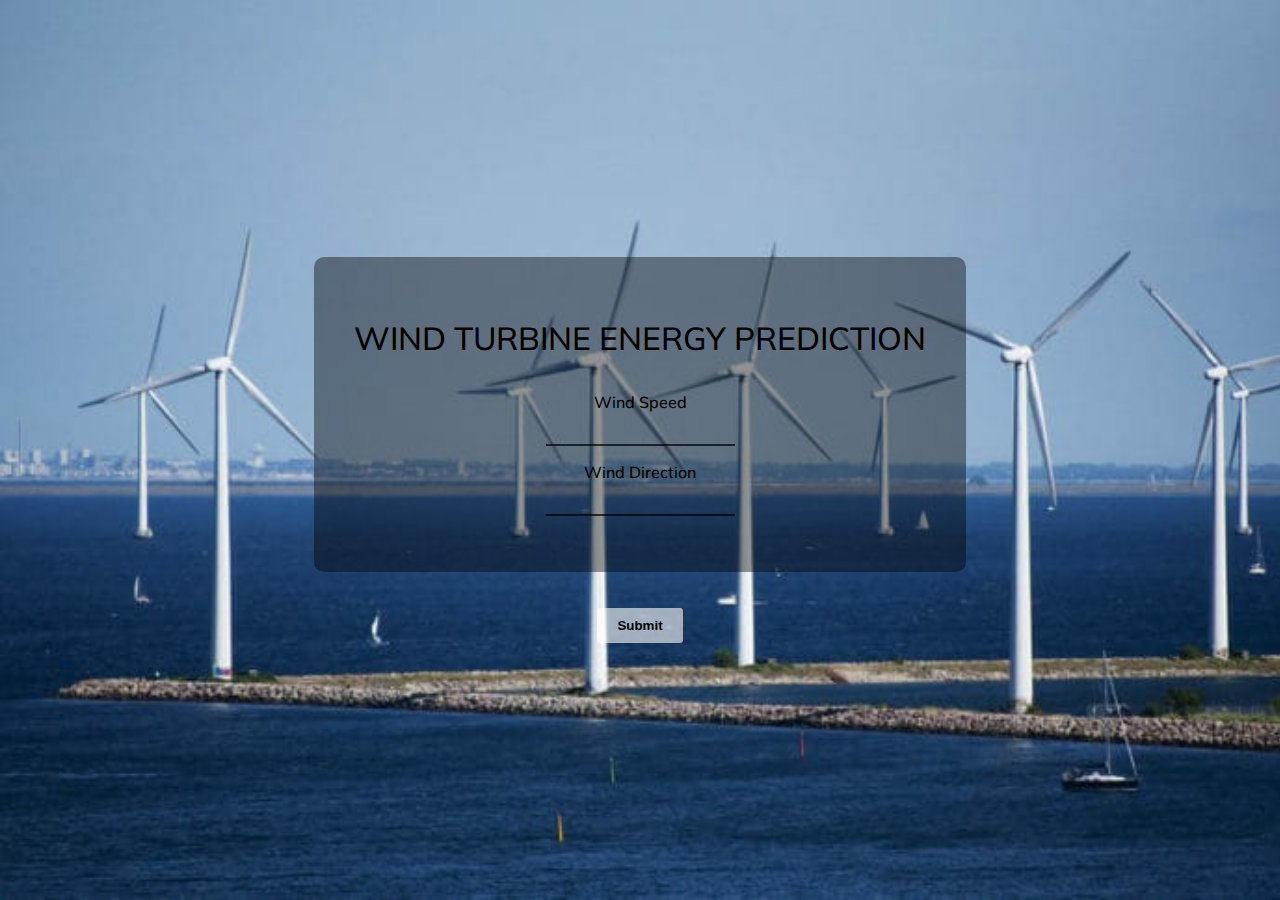
<file: Project Development Phase/Team Leader-RAGHA SUDHA/sprint-2/index.html>
<! DOCTYPE html>
<html lang="en">
  <head>
    <meta charset="UTF-8" />
    <meta http-equiv="X-UA-Compatible" content="IE=edge" />
    <meta name="viewport" content="width=device-width, initial-scale=1.0" />
    <title>WIND TURBINE ENERGY PREDICTION</title>
    <link rel="stylesheet" href="index.css">
  </head>
  <body>
    <div class="container">
      <div class="glass">
        <h1 class="text" >WIND TURBINE ENERGY PREDICTION</h1>
        <br>
      <form method="POST" action="/predict">
        <p class="text">Wind Speed</p>
        <input name="ws" required />
        <p class="text">Wind Direction</p>
        <input name="wd" required />
    </div>
  </body>
</html>


        <br />
        <br />
        <button type="submit" class="submit">Submit</button>
      </div>
</file>
<file: Project Development Phase/Team Leader-RAGHA SUDHA/sprint-2/index.css>
@import url('https://fonts.googleapis.com/css2?family=Mulish:ital,wght@0,400;0,500;0,600;1,400;1,500;1,600&display=swap');
body {
  overflow-y: scroll;
  overflow-x: hidden;
  padding: 0;
  margin: 0;
}
body {
  height: 100vh;
  width: 100vw;
}
body {
  scrollbar-gutter: 10px;
}
.container {
  height: 100%;
  width: 100%;
  background-image: url("IMAGE1.jpg");
  background-size: cover;
  background-repeat: no-repeat;

}
.container,form{
    display: flex;
    justify-content: center;
    align-items: center;
    flex-direction: column;
}
.glass,.glassdoor{
    padding: 40px;
    background-color: rgba(0,0,0,.4);
    border-radius: 10px;
}
.glassdoor{
    height: 200px;
    display: flex;
    flex-direction: column;
    align-items: center;
    justify-content:space-evenly;
    gap:10px;
}
input{
    margin-top: 5px;
    outline: 0;
    border: none;
    border-bottom: rgba(0,0,0,.7) 2px solid;
    background: transparent;
    padding: 6px;
    color:white;
}
input:focus{
    margin-top: 5px;
    background-color: rgba(0,0,0,.45);
    border-bottom: transparent 2px solid;
    border: none;
    outline: 0;
    border-radius: 4px;
    padding: 6px;
}

.text{
    font-family: "Mulish";
    margin-bottom: 0;
    font-weight: 500;
    text-align: center;
    
}
.highlight{
    font-family: "Mulish";
    color:rgba(225, 214, 214, 0.8);
    margin-bottom: 10px;
    font-weight: 500;
    padding: 10px;
    background-color: rgba(0,0,0,.8);
    border-radius: 3px;
}
.submit{
    padding:10px 20px;
    border-radius: 3px;
    border: 0;
    background-color:rgba(255,255,255,.6);
    font-weight: 600;
}
.submit:hover{
    cursor: pointer;
}
a{
    outline:none;
    text-decoration: none;
    color:inherit;
}
</file>
